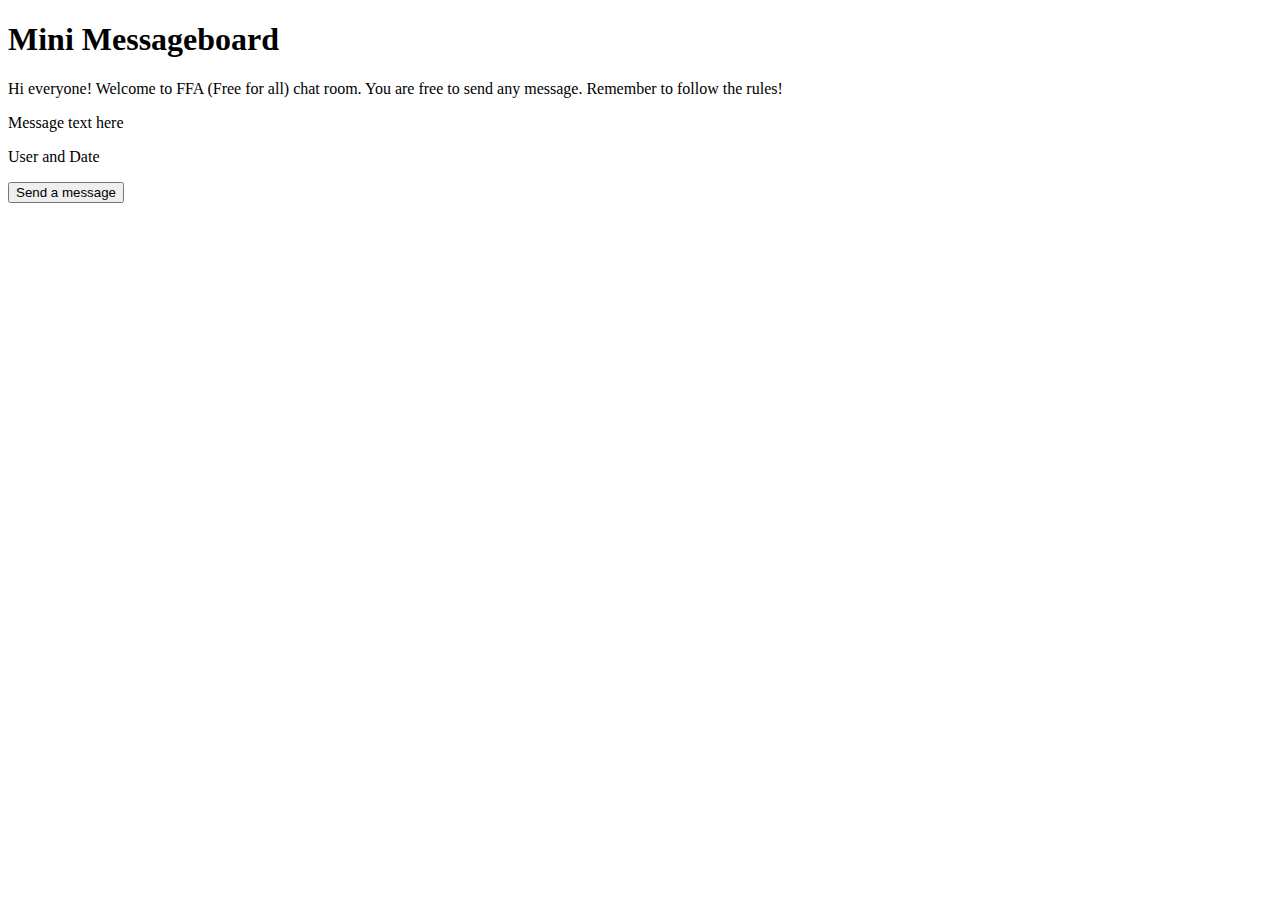
<file: src/main/resources/templates/index.html>
<!DOCTYPE html>
<html xmlns:th="http://www.thymeleaf.org">
<head>
    <meta charset="UTF-8">
    <meta name="viewport" content="width=device-width, initial-scale=1.0">
    <title th:text="${title}">Mini Messageboard</title>
    <link rel="stylesheet" th:href="@{/css/style.css}">
</head>
<body>
<h1 class="title" th:text="${title}">Mini Messageboard</h1>
<p>Hi everyone! Welcome to FFA (Free for all) chat room. You are free to send any message. Remember to follow the rules!</p>

<div th:each="message : ${messages}">
    <div class="container">
        <p class="messages" th:text="${message.text}">Message text here</p>
        <p th:text="${message.userName} + ' at ' + ${#dates.format(message.added, 'yyyy-MM-dd HH:mm')}">User and Date</p>
    </div>
</div>

<button class="button" onclick="redirectToSendMessage()">Send a message</button>

<script>
    function redirectToSendMessage() {
        window.location.href = '/new';
    }
</script>
</body>
</html>
</file>
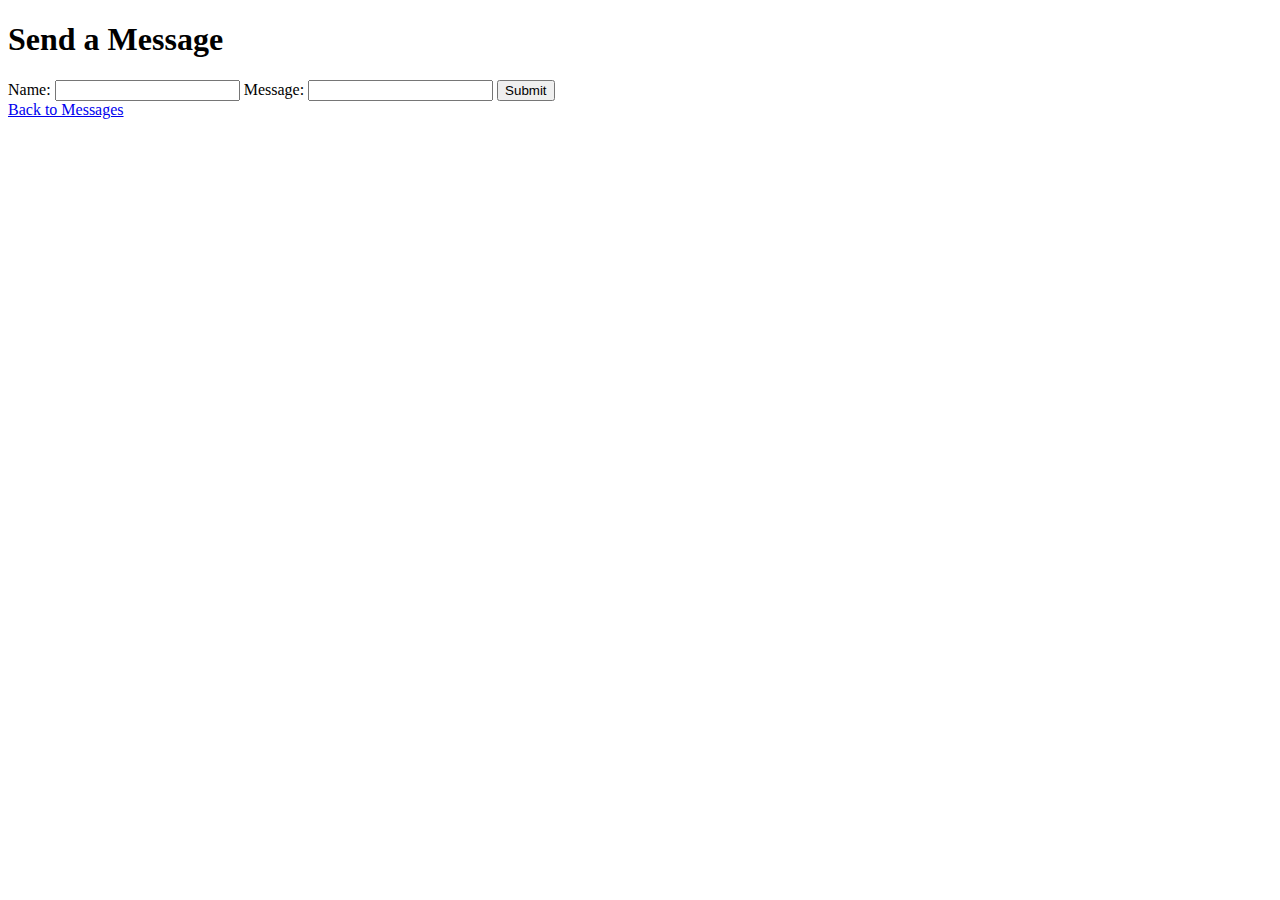
<file: src/main/resources/templates/form.html>
<!DOCTYPE html>
<html xmlns:th="http://www.thymeleaf.org">
<head>
    <meta charset="UTF-8">
    <meta name="viewport" content="width=device-width, initial-scale=1.0">
    <title th:text="${title}">Send a Message</title>
    <link rel="stylesheet" th:href="@{/css/style.css}">
</head>
<body>
<h1 class="title">Send a Message</h1>

<form action="/new" method="POST" class="form">
    <label for="author">Name:</label>
    <input type="text" id="author" name="messageUser" value="">

    <label for="content">Message:</label>
    <input type="text" id="content" name="messageText" value="">

    <button type="submit" class="button">Submit</button>
</form>

<a href="/" class="button">Back to Messages</a>
</body>
</html>
</file>
